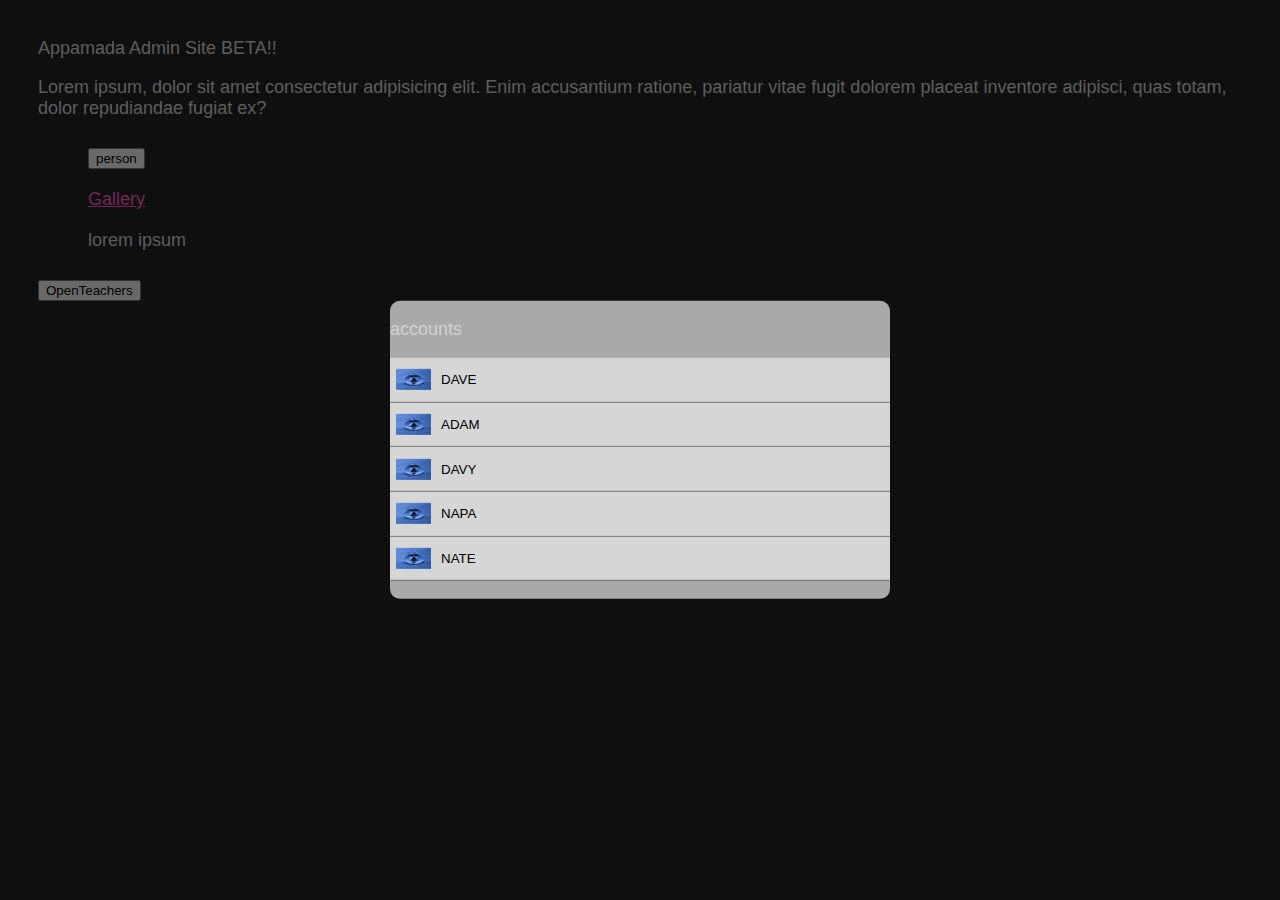
<file: index.html>
<!DOCTYPE HTML>
<html lang="en">
    <head> 
        <meta charset = "UTF-8">
        <meta name="viewport" content="width=display-width, initial-scale=1.0">
        <link rel="stylesheet" href="CSS/style.css">
        <script defer src="/scripts/general.js"></script>
    </head>
    <body>
        <div id = "overlay" class="active" ></div>
        <Header> 
            Appamada Admin Site BETA!!
        </Header>
        <p>
            Lorem ipsum, dolor sit amet consectetur adipisicing elit. Enim accusantium ratione, pariatur vitae fugit dolorem placeat inventore adipisci, quas totam, dolor repudiandae fugiat ex?
        </p>
        <ul id = "NAV">
            <li value="1">
                <button> person </button> 
            </li>
            <li value="2">
                <a href="/pages/classGallery.html"> Gallery </a>
            </li>
            <li value="3">
                lorem ipsum
            </li>
        </ul>
        
        <button data-popup-opener="#accountselect">OpenTeachers</button>
        
        <div data-popup class = "accountSelectModal active" id="accountselect">
            <p>
                accounts
            </p>
            <ol data-teacher-list class = "accountsView">
                <li value="1"> <button onclick = "location.href = 'pages/classGallery.html'" ><img src="/images/WaterDroplet.png" alt="imageofAccountIcon"> <p>DAVE</p> </button> </li>
                <li value="2"> <button onclick = "location.href = 'pages/classGallery.html'" ><img src="/images/WaterDroplet.png" alt="imageofAccountIcon"> <p>ADAM</p> </button> </li>
                <li value="3"> <button onclick = "location.href = 'pages/classGallery.html'" ><img src="/images/WaterDroplet.png" alt="imageofAccountIcon"> <p>DAVY</p> </button> </li>
                <li value="4"> <button onclick = "location.href = 'pages/classGallery.html'" ><img src="/images/WaterDroplet.png" alt="imageofAccountIcon"> <p>NAPA</p> </button> </li>
                <li value="5"> <button onclick = "location.href = 'pages/classGallery.html'" ><img src="/images/WaterDroplet.png" alt="imageofAccountIcon"> <p>NATE</p> </button> </li>
            </ol>
        </div>
    </body>  
</html>
</file>
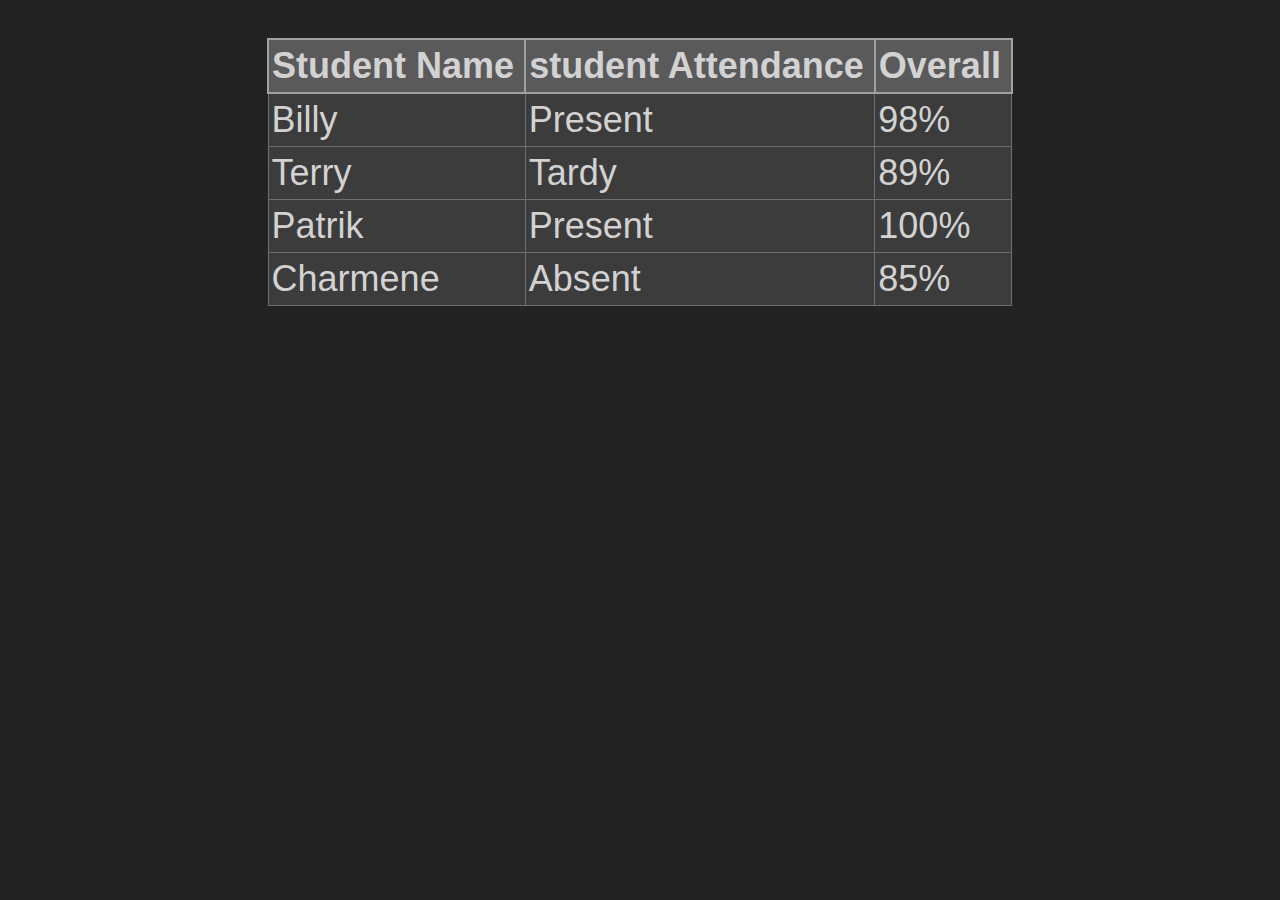
<file: pages/attendanceSheet.html>
<!DOCTYPE html>
<html lang="en">
<head>
    <link href = "/CSS/style.css" rel="stylesheet">
    <meta charset="UTF-8">
    <meta http-equiv="X-UA-Compatible" content="IE=edge">
    <meta name="viewport" content="width=device-width, initial-scale=1.0">
    <title>Document</title>
</head>
<body>
    <table class = "attendanceTable">
        <tr> 
            <th>Student Name</th>
            <th>student Attendance</th>
            <th>Overall</th>
        </tr>
        <tr>
            <td>Billy</td>
            <td>Present</td>
            <td>98%</td>
        </tr>
        <tr>
            <td>Terry</td>
            <td>Tardy</td>
            <td>89%</td>
        </tr>
        <tr>
            <td>Patrik</td>
            <td>Present</td>
            <td>100%</td>
        </tr>
        <tr>
            <td>Charmene</td>
            <td>Absent</td>
            <td>85%</td>
        </tr>
    </table>
    <script src="/scripts/general.js"></script>
</body>
</html>
</file>
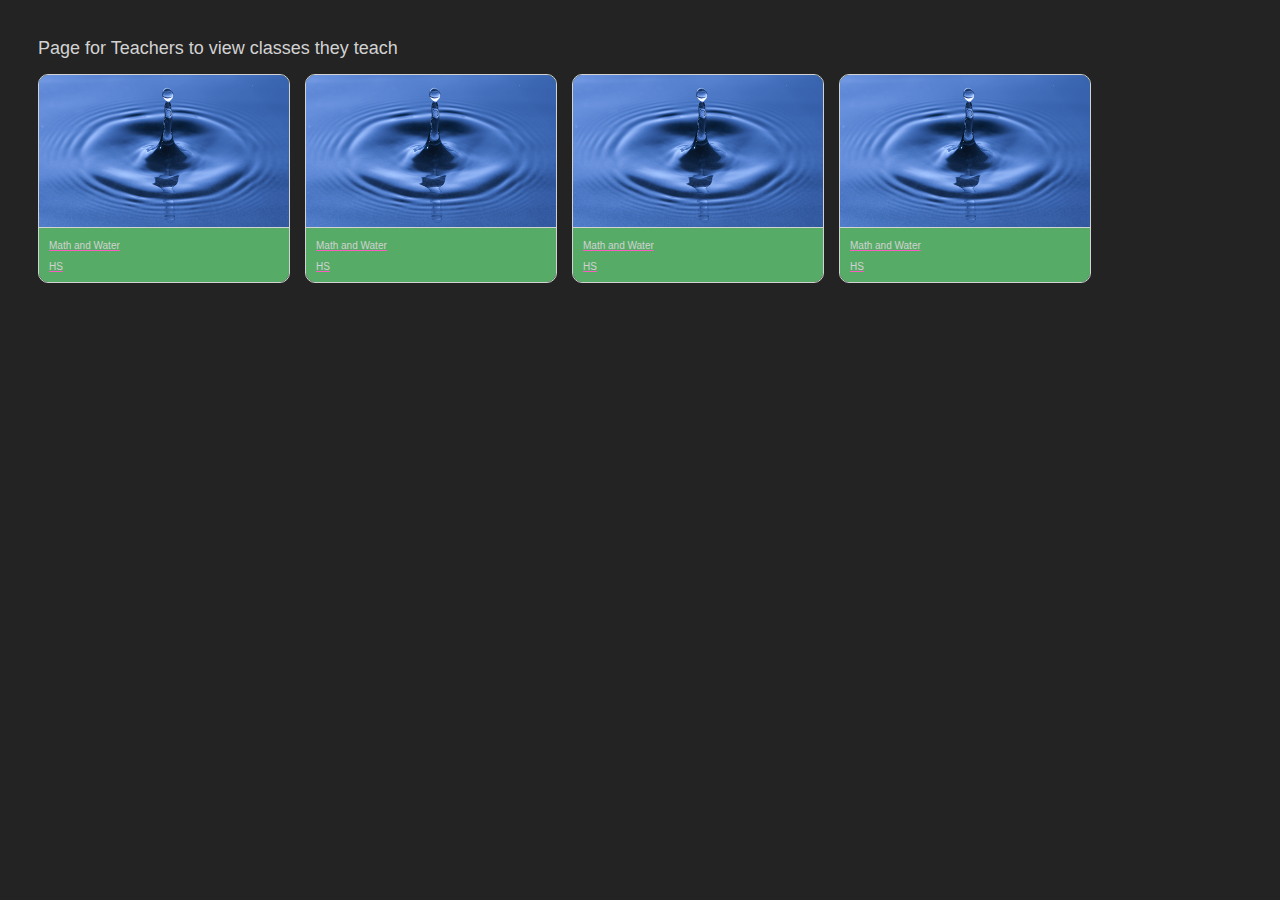
<file: pages/classGallery.html>
<!DOCTYPE html>
<html lang="en">
<head>
    <link href ="/CSS/style.css" rel ="stylesheet">
    <meta charset ="UTF-8">
    <meta http-equiv ="X-UA-Compatible" content="IE=edge">
    <meta name="viewport" content = "width=device-width, initial-scale=1.0">
    
    <title>Class View</title>
</head>
<body>
    <Header> 
        Page for Teachers to view classes they teach
    </Header>
    <div style="display: flex; flex-wrap:wrap ;"> 

        <!-- Gallery view of classes available -->

        <a href = "attendanceSheet.html">
            <div class="classTablet">
                <img src="/images/WaterDroplet.png" alt = "Water Image">
                <p class="classTabletTitle">Math and Water</p>
                <p class = "classTabletGrade">HS</p>
            </div>

        </a>
    
        <a href = "attendanceSheet.html">
            <div class="classTablet">
                <img src="/images/WaterDroplet.png" alt = "Water Image">
                <p class="classTabletTitle">Math and Water</p>
                <p class = "classTabletGrade">HS</p>
            </div>

        </a>
        
        <a href = "attendanceSheet.html">
            <div class="classTablet">
                <img src="/images/WaterDroplet.png" alt = "Water Image">
                <p class="classTabletTitle">Math and Water</p>
                <p class = "classTabletGrade">HS</p>
            </div>

        </a>
        
        <a href = "attendanceSheet.html">
            <div class="classTablet">
                <img src="/images/WaterDroplet.png" alt = "Water Image">
                <p class="classTabletTitle">Math and Water</p>
                <p class = "classTabletGrade">HS</p>
            </div>
        
        </a>
    </div>
</body>
</html>
<script src="/scripts/general.js"></script>
</file>
<file: CSS/style.css>
/* general document Style */
:root{
    font-family: Arial, Helvetica, sans-serif;
    font-size: large;
    color: rgb(210, 210, 210);
    margin: 30px; 
    background-color: rgb(35, 35, 35)
}
a{
    color:rgb(255, 92, 195);
}
#NAV{
    list-style: none;
}
#NAV li{
    padding: 10px;
}
#NAV li:hover{
    color:blue;
}

/* Class Icon styles */

.classTablet{
    border-radius: 10px;
    margin: 15px 15px 0px 0px;
    font-size: 10px;
    background-color: rgb(86, 172, 102);
    max-width: 250px;
    height: auto;
    background-clip: padding-box;
    overflow: hidden;
    color:rgb(210, 210, 210);
    text-decoration-color:rgb(210, 210, 210) ;
    border:1.5px solid ;
} 
.classTablet:hover{
    /* box-shadow: 0 0 10px rgb(97, 97, 97); */
    border: 1.5px solid transparent;
    filter: drop-shadow( 0 0 5px rgb(97, 97, 97) );
    
}
.classTablet p {
    cursor:default;
    text-indent: 10px;
}
.classTablet img{
    margin:auto;
    border-bottom: 1px solid rgb(210, 210, 210);
    width: 100%;
    overflow: hidden;
}

/* Attendance table/spreadsheet style */

.attendanceTable{
    margin: auto;
    border-collapse:collapse;
    font-size: 2em; 
}
.attendanceTable td{
    padding: 5px 10px 5px 3px;
    border: 1px solid rgb(111, 111, 111);    
    background-color: rgba(60, 60, 60);
}
.attendanceTable th{
    padding: 5px 10px 5px 3px;
    text-align: left;
    border: 2px solid rgb(161, 161, 161);  
    background-color: rgb(90, 90, 90);
}



/*account MODAL*/
.accountSelectModal{
    z-index: 10;
    background-color: darkgrey;
    border-radius: 10px;
    max-width: 500px;
    width: 80vw;
    position: absolute;
    top:50%;
    left:50%;
    transform: translate(-50%, -50%);
    opacity: 0;
    transition: 130ms;
}
.accountSelectModal.active{
    opacity: 100;
}
#overlay{
    margin: 0px;
    padding: 0px;
    top:0%;
    left:0%;
    pointer-events: none;
    position: absolute;
    width: 100%;
    height: 100%;
    background-color: rgba(0,0,0);
    opacity: 0;
    transition: 200ms;
}
#overlay.active{
    z-index: 9;
    opacity: .56;
    pointer-events: all;
}
.accountSelectModal button{
    border:none;
    border-bottom: 1px solid rgb(111, 111, 111);
    margin: 0px;
    width: 100%;
    display: flex;
    flex-direction: row;
    background-color:rgba(255, 255, 255, 0.521); ;
}
.accountSelectModal button:hover{
    background-color: rgba(234, 234, 234, 0.521);
}
.accountSelectModal img{
    width: 35px;
    margin: auto 10px auto 0px;
}
.accountSelectModal .accountsView{
    display: flex;
    flex-direction: column;
    list-style: none;
    padding:0px ;
    width:100%
}
.accountSelectModal .accountsView li{
    width:100%;
}
</file>
